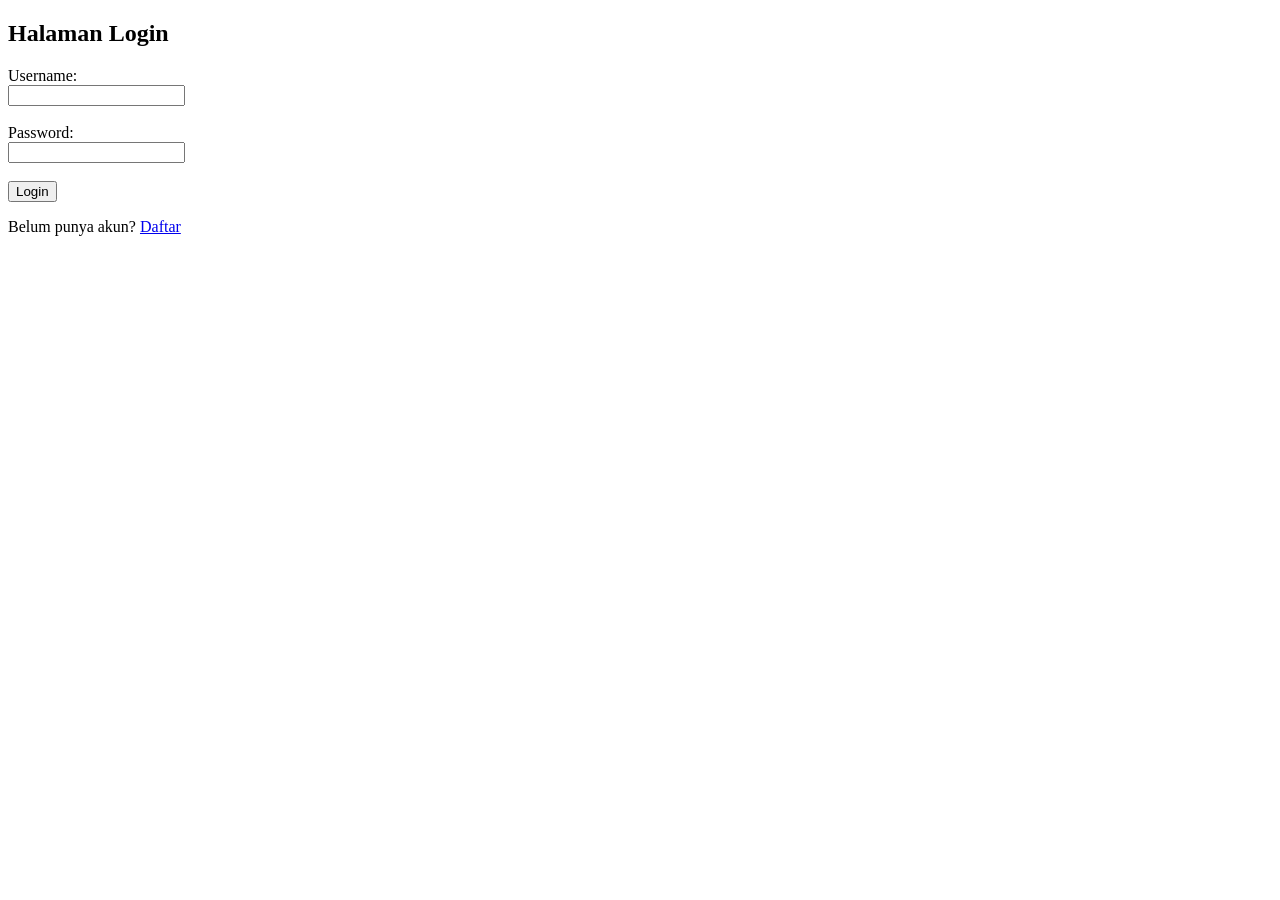
<file: login.html>
<!DOCTYPE html>
<html>
<head>
    <title>Login</title>
</head>
<body>
    <h2>Halaman Login</h2>

    <form onsubmit="loginUser(event)">
        <label>Username:</label><br>
        <input type="text" id="username" required><br><br>

        <label>Password:</label><br>
        <input type="password" id="password" required><br><br>

        <button type="submit">Login</button>
    </form>

    <p>Belum punya akun? <a href="register.html">Daftar</a></p>

    <script>
        function loginUser(e){
            e.preventDefault();

            let user = document.getElementById("username").value;
            let pass = document.getElementById("password").value;

            let storedUser = localStorage.getItem("username");
            let storedPass = localStorage.getItem("password");

            if(user === storedUser && pass === storedPass){
                alert("Login berhasil!");
                window.location.href = "data.html";
            } else {
                alert("Login gagal!");
            }
        }
    </script>
</body>
</html>
</file>
